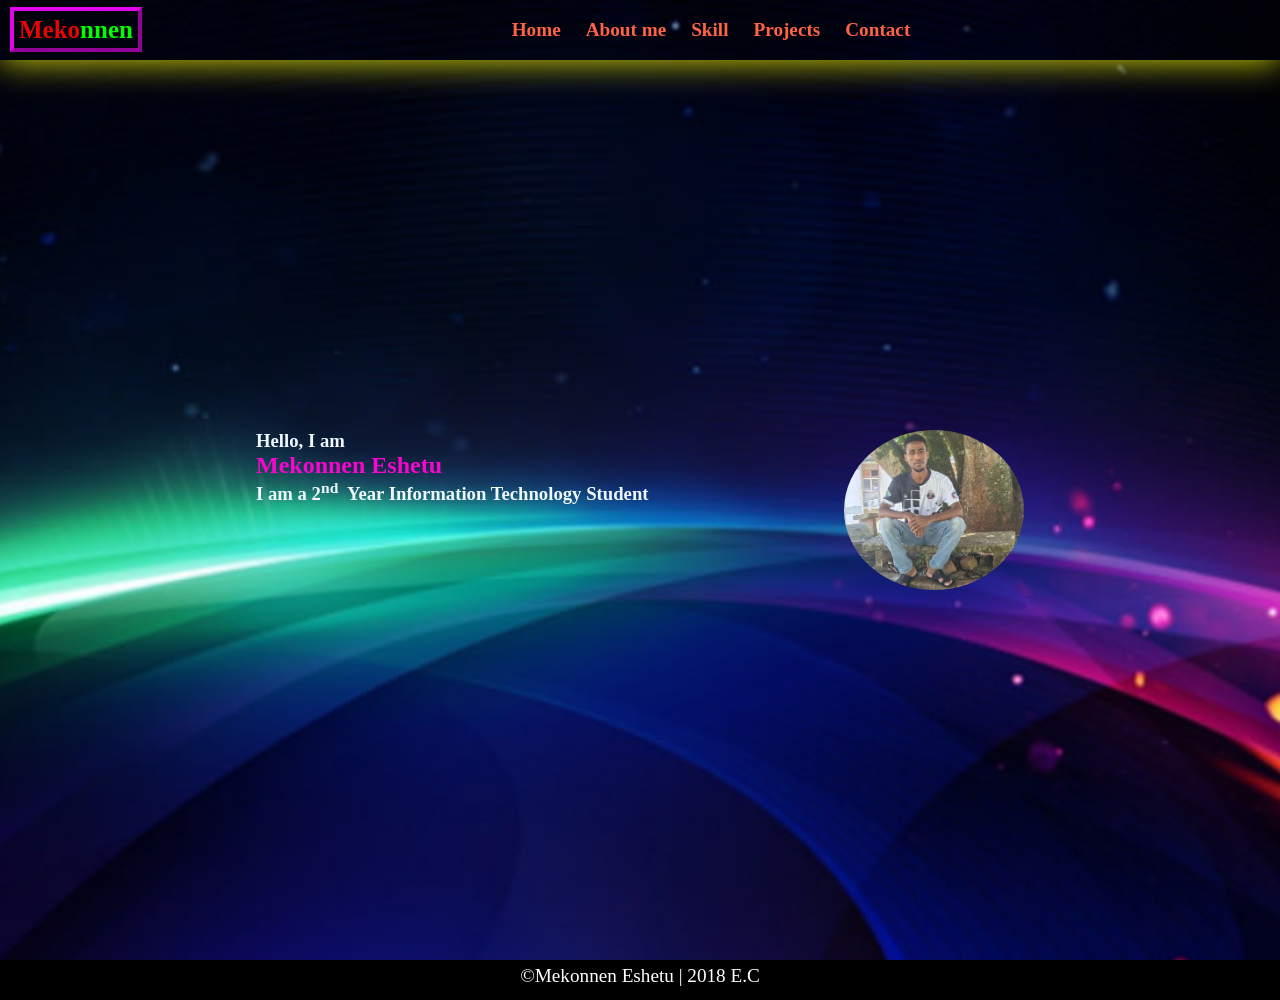
<file: index.html>
<!DOCTYPE html>
<html lang="en">
<head>
    <meta charset="UTF-8">
    <meta name="viewport" content="width=device-width, initial-scale=1.0">
    <title>My portfolio</title>
    <link rel="stylesheet" href="style.css">
</head>
<body>
    <header>
        <div class="logo">
            <a href="#">Meko<span>nnen</span></a>
        </div>
        <nav>
            <ul>
                <li><a href="#homepage">Home</a></li>
                <li><a href="About.html">About me</a></li>
                <li><a href="skill.html">Skill</a></li>
                <li><a href="project.html">Projects</a></li>
                <li><a href="contact.html">Contact</a></li>
            </ul>
        </nav>
    </header>
     <div class="home-img">
            
        </div>
    <section class="home" id="homepage">
        
        <div class="home-content">
            <img src="photo_20.jpg" alt="profile">
            <h3>Hello, I am</h3>
            <h1>Mekonnen Eshetu</h1>
            <h3>I am a 2<sup>nd</sup> &nbsp;Year Information Technology Student</h3> 
    </section>
    <footer>
        <p>&copy;Mekonnen Eshetu | 2018 E.C</p>
    </footer>
</body>
</html>
</file>
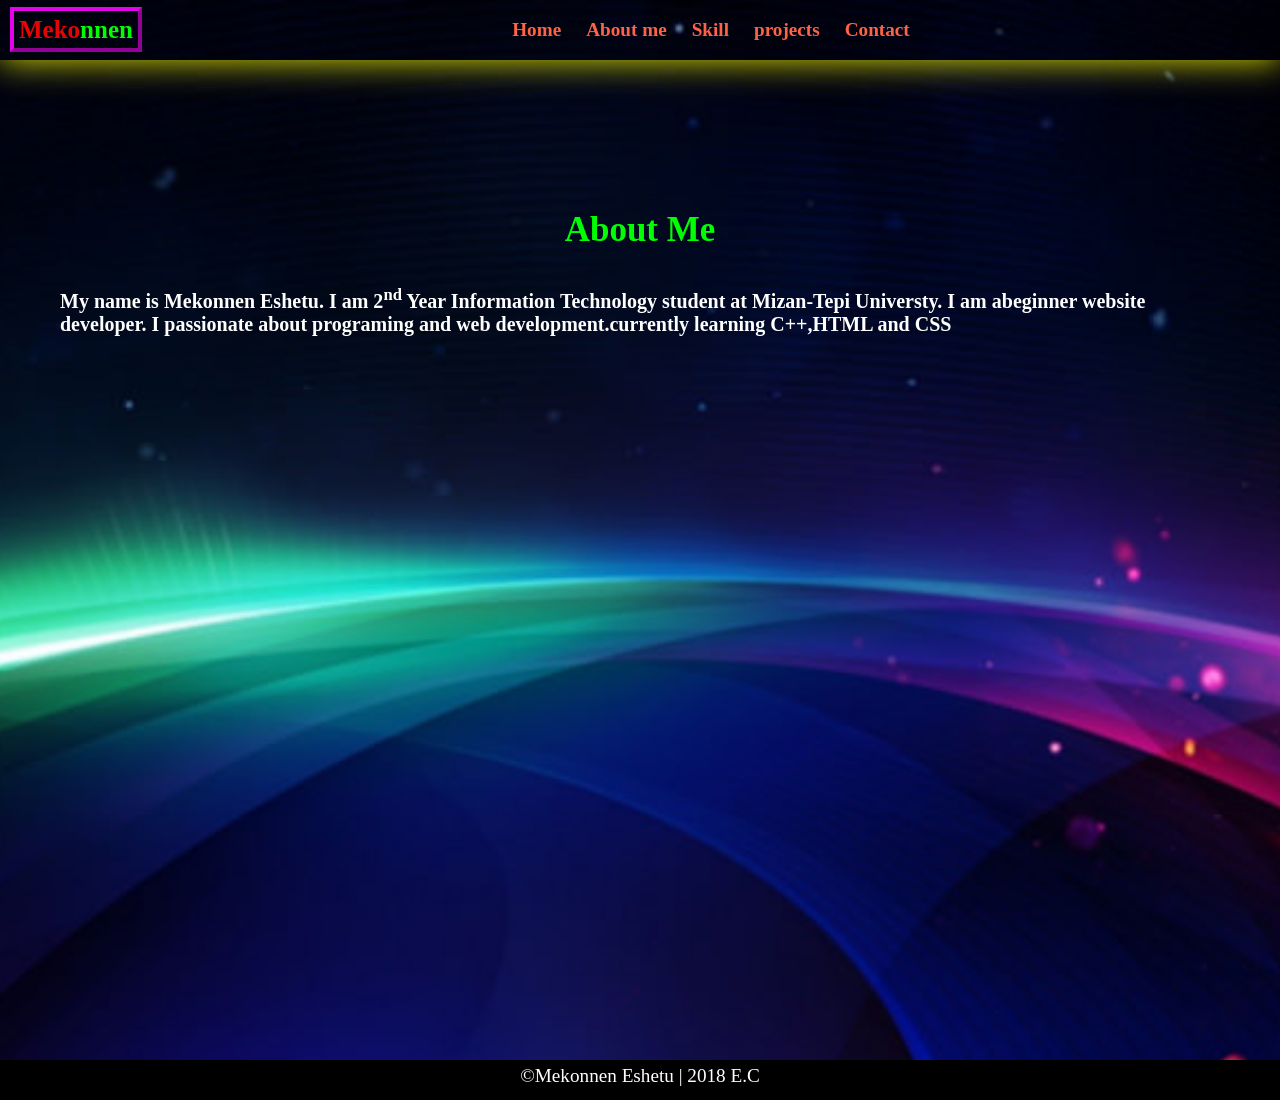
<file: About.html>
<!DOCTYPE html>
<html lang="en">
<head>
    <meta charset="UTF-8">
    <meta name="viewport" content="width=device-width, initial-scale=1.0">
    <title>My portfolio</title>
    <link rel="stylesheet" href="style.css">
</head>
<body>
    <header>
        <div class="logo">
           <a href="#">Meko<span>nnen</span></a>
        </div>
        <nav>
            <ul>
                <li><a href="index.html">Home</a></li>
                <li><a href="About.html">About me</a></li>
                <li><a href="skill.html">Skill</a></li>
                <li><a href="project.html">projects</a></li>
                <li><a href="contact.html">Contact</a></li>
            </ul>
        </nav>
    </header>
    <div class="about">
   <h2>About Me</h2>
   <p class="para">My name is <span>Mekonnen Eshetu</span>. I am 2<sup>nd</sup> Year <span> Information Technology</span> student at Mizan-Tepi Universty. I am abeginner website developer. I passionate about programing and web development.currently learning C++,HTML and CSS  </p> 
   </div>
    <footer>
        <p>&copy;Mekonnen Eshetu | 2018 E.C</p>
    </footer>
</body>
</html>
</file>
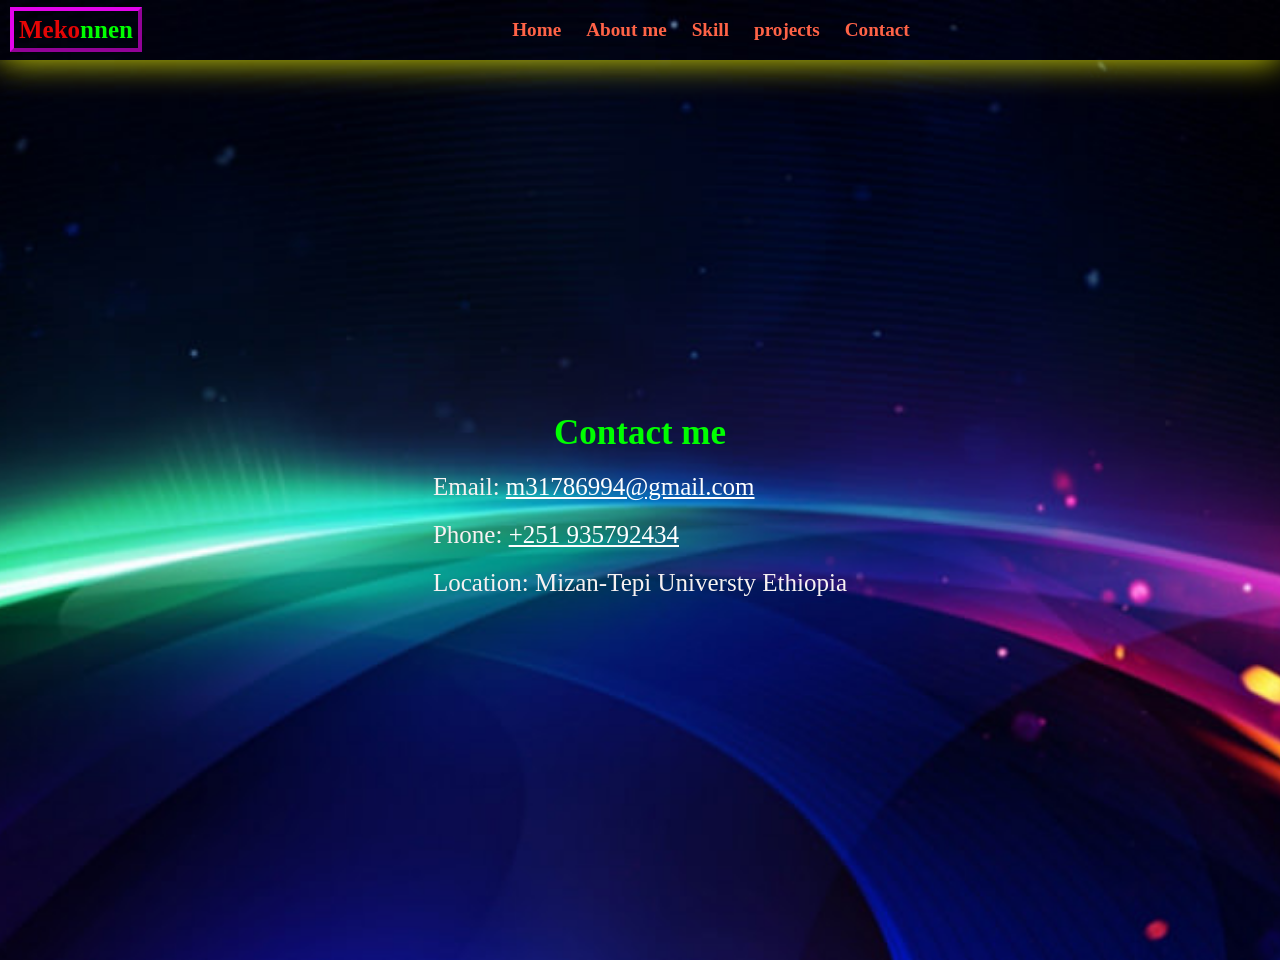
<file: contact.html>
<!DOCTYPE html>
<html lang="en">
<head>
    <meta charset="UTF-8">
    <meta name="viewport" content="width=device-width, initial-scale=1.0">
    <title>My portfolio</title>
    <link rel="stylesheet" href="style.css">
</head>
<body>
    <header>
        <div class="logo">
            <a href="#">Meko<span>nnen</span></a>
        </div>
        <nav>
            <ul>
                <li><a href="index.html">Home</a></li>
                <li><a href="About.html">About me</a></li>
                <li><a href="skill.html">Skill</a></li>
                <li><a href="project.html">projects</a></li>
                <li><a href="contact.html">Contact</a></li>
            </ul>
        </nav>
    </header>
    <section class="cont">
        <div class="conti">
        <h2>Contact me</h2>
        <p>Email: <a href="#">m31786994@gmail.com</a> </p>
        <p> Phone: <a href="#">+251 935792434</a> </p>
        <p>Location: Mizan-Tepi Universty Ethiopia</p>
        </div>
    </section>
</body>
</html>
</file>
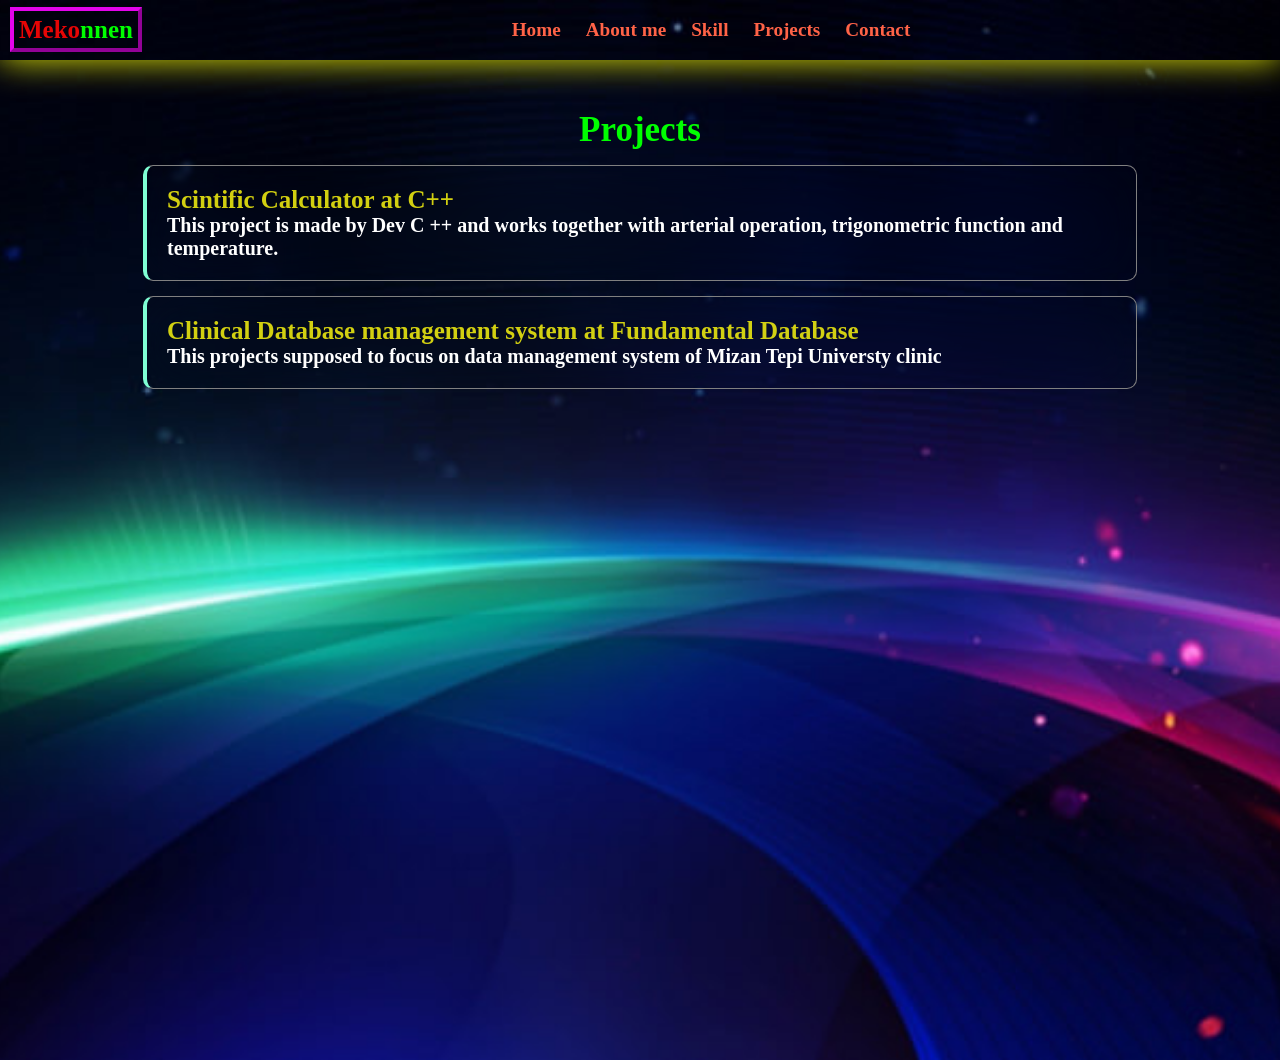
<file: project.html>
<!DOCTYPE html>
<html lang="en">
<head>
  <meta charset="UTF-8">
  <meta name="viewport" content="width=device-width, initial-scale=1.0">
  <meta http-equiv="X-UA-Compatible" content="ie=edge">
  <title>My portfolio</title>
  <link rel="stylesheet" href="style.css">
</head>
<body>
<!DOCTYPE html>
<html lang="en">
<head>
    <meta charset="UTF-8">
    <meta name="viewport" content="width=device-width, initial-scale=1.0">
    <title>My portfolio</title>
    <link rel="stylesheet" href="style.css">
</head>
<body>
    <header>
        <div class="logo">
            <a href="#">Meko<span>nnen</span></a>
        </div>
        <nav>
            <ul>
                <li><a href="index.html">Home</a></li>
                <li><a href="About.html">About me</a></li>
                <li><a href="skill.html">Skill</a></li>
                <li><a href="project.html">Projects</a></li>
                <li><a href="contact.html">Contact</a></li>
            </ul>
        </nav>
    </header>
  <section class="project">
    <div class="Project">
      <h2>Projects</h2>
      <ul>
        <li>Scintific Calculator at C++
        <p>This project is made by Dev C ++ and works together with arterial operation, trigonometric function and temperature. </p>
        </li>
        <li>Clinical Database management system at Fundamental Database
        <p>This projects supposed to focus on data management system of Mizan Tepi Universty clinic</p>
        </li>
      </ul>
    </div>
  </section>
</body>
</html>
</file>
<file: style.css>
*{
    margin: 0;
    padding: 0;
    box-sizing: border-box;
}
body{
    height: auto;
    background: url(Abstract.jpg) no-repeat;
    background-position: center;
    background-size: cover;
}
.logo a{
    color: rgb(230, 5, 5);
    font-family: 'Times New Roman', Times, serif;
    border: 4px outset rgb(227, 4, 235);
    padding: 5px;
    font-weight: bold;
    font-size: 25px;
    text-decoration: none;
    margin-left: 10px;
}
.logo a span{
    color: lime;
}
header{
    width: 100%;
    height: 60px;
    background-color: transparent;
    display: flex;
    justify-content: space-between;
    align-items: center;
    box-shadow: 0 0 35px rgb(227, 231, 4);
}
header nav{
    margin: 0 auto;
}
 header nav ul{
    list-style-type: none;
    display: flex;
    gap: 25px;
}
header nav ul li a{
    color: tomato;
    font-weight: bold;
    font-size: 1.2rem;
    text-decoration: none;
    padding: 7px 0;
    transition: all 0.5 ease;
}
header nav ul li a:hover{
    border-bottom: 1px solid lime;
    color: white;
    border-radius: 8px;
}   
.home {
    color: aliceblue;
    display: flex;
    justify-content: center;
    align-items: center;
    height: 100vh;
}
.home-content{
     width: 60%;
}
.home h1{
    color: rgb(245, 7, 205);
}
img {
    width: 180px;
    height: 160px;
    border-radius: 50%;
    object-fit: cover;
    float: right;
    margin-left: 20px;
}
h2{
    color: lime;
    text-align: center;
    margin-bottom: 10px;
    font-size: 35px;
}
.para{
    color: rgb(242, 243, 235);
    justify-content: space-between;
}
.about{
    padding: 100px 20px;
    margin: 50px 40px;
    color: rgb(59, 185, 9);
    height: 100vh;
}
.about p{
    padding: 25px 0;
    font-size: 20px;
    color: white;
    font-weight: bold;
}
.cont {
    display: flex;
    color: rgb(247, 241, 241);
    justify-content: center;
    align-items: center;
    width: 100%;
    padding: 10px;
    height: 100vh;   
}
.cont p{
    padding: 10px 0;
    font-size: 25px;
}
.cont p a:hover{
    color: blue;
}
.project,.skill{
    width: 80%;
    margin: 50px auto;
    text-align: left;
    color: white; 
    height: 100vh;
}
.project ul li,.skill ul li{
    list-style-type: none;
    border: 1px solid gray;
    border-left: 4px solid aquamarine;
    border-radius: 10px;
    margin: 15px;
    padding: 20px;
    font-weight: bold;
    font-size: 25px;
    color: rgba(241, 238, 16, 0.87);
    backdrop-filter: blur(25px);
    transition: all 0.8s ease;
}
.project ul li p{
    color: #fff;
    font-size: 20px;
}
.skill ul li:hover{
    background-color: rgb(235, 132, 14);
    color: rgb(75, 9, 228);
    cursor: pointer;
}
p a {
    color: white;
}
footer{
    padding: 5px;
    justify-content: center;
    font-size: 1.2rem;
    background-color: black;
    height: 40px;
    text-align: center;
    color: white;
}
</file>
